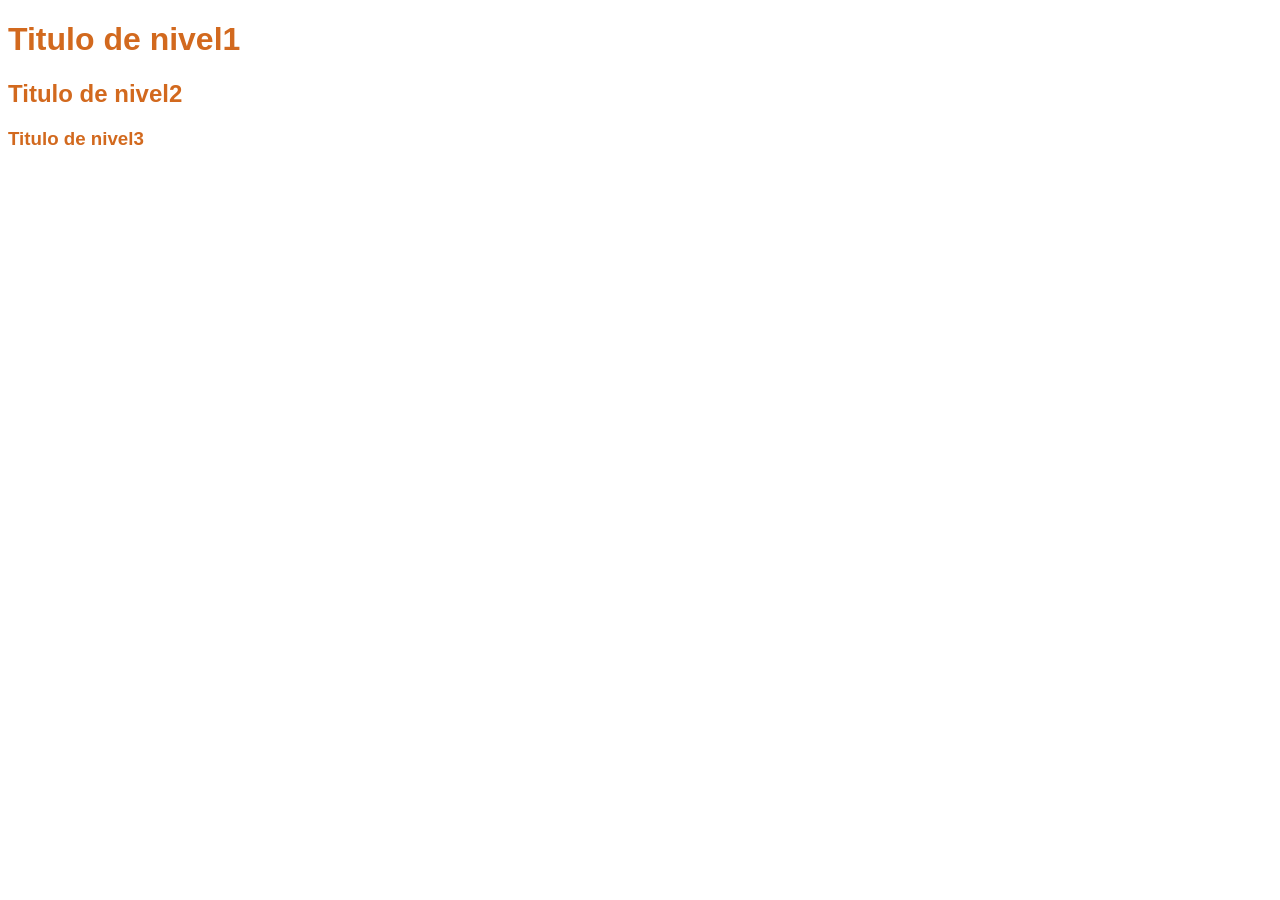
<file: CSS_Agrupacion de elementos/index.html>
<!DOCTYPE html>
<html lang="en">
<head>
    <meta charset="UTF-8">
    <meta name="viewport" content="width=device-width, initial-scale=1.0">
    <title>Agrupacion de elementos</title>
    <Link rel="Stylesheet" href="estilo.css">
</head>
<body>
    <h1>Titulo de nivel1</h1>
    <h2>Titulo de nivel2</h2>
    <h3>Titulo de nivel3</h3>
</body>
</html>
</file>
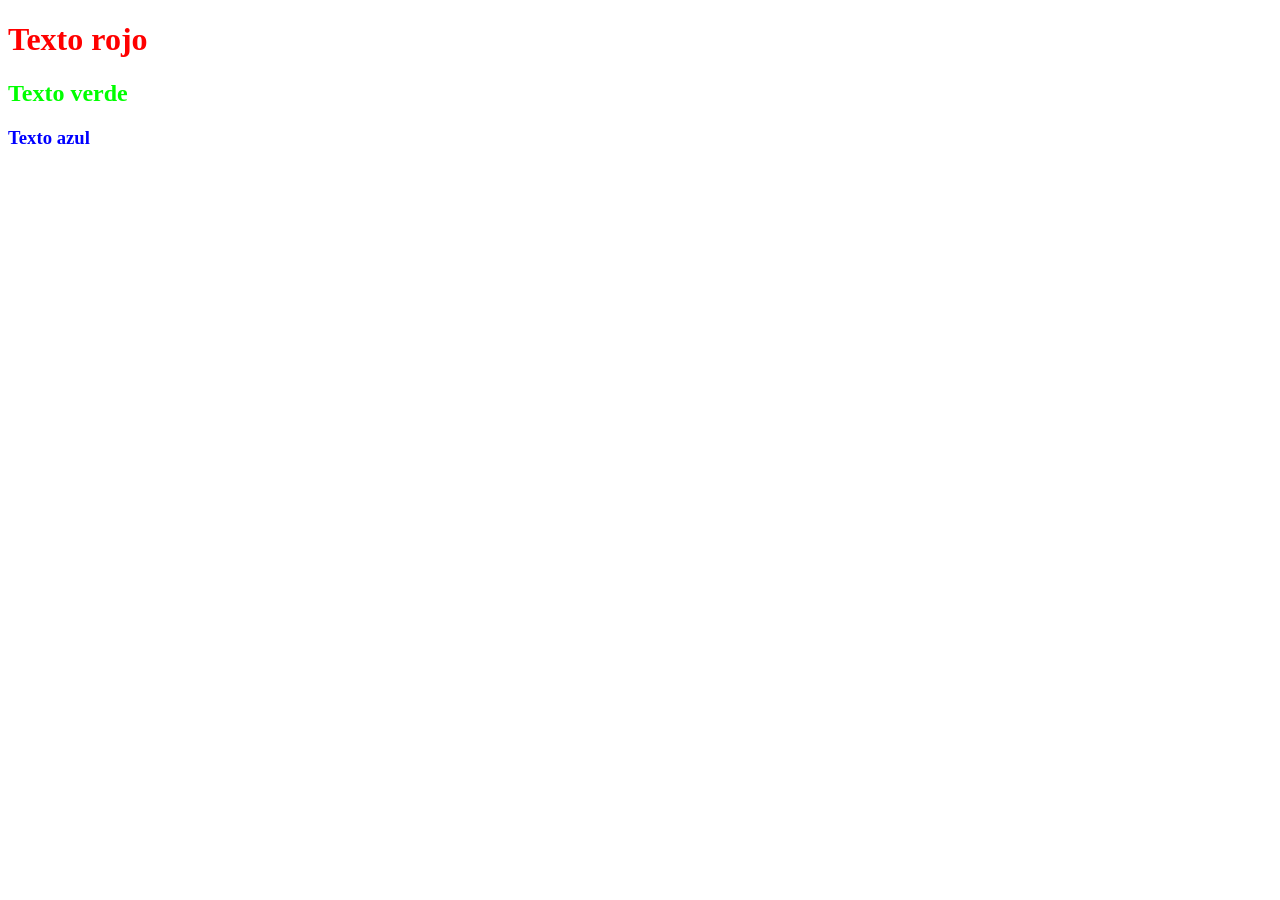
<file: CSS_Nivel de página/index.html>
<!DOCTYPE html>
<html lang="en">
<head>
    <meta charset="UTF-8">
    <meta name="viewport" content="width=device-width, initial-scale=1.0">
    <title>CSS interno</title>
    <style>
        h1{color: #ff0000;}
        h2{color: #00ff00;}
        h3{color: #0000ff;}
    </style>
</head>
<body>
    <h1>Texto rojo</h1>
    <h2>Texto verde</h2>
    <h3>Texto azul</h3>
</body>
</html>
</file>
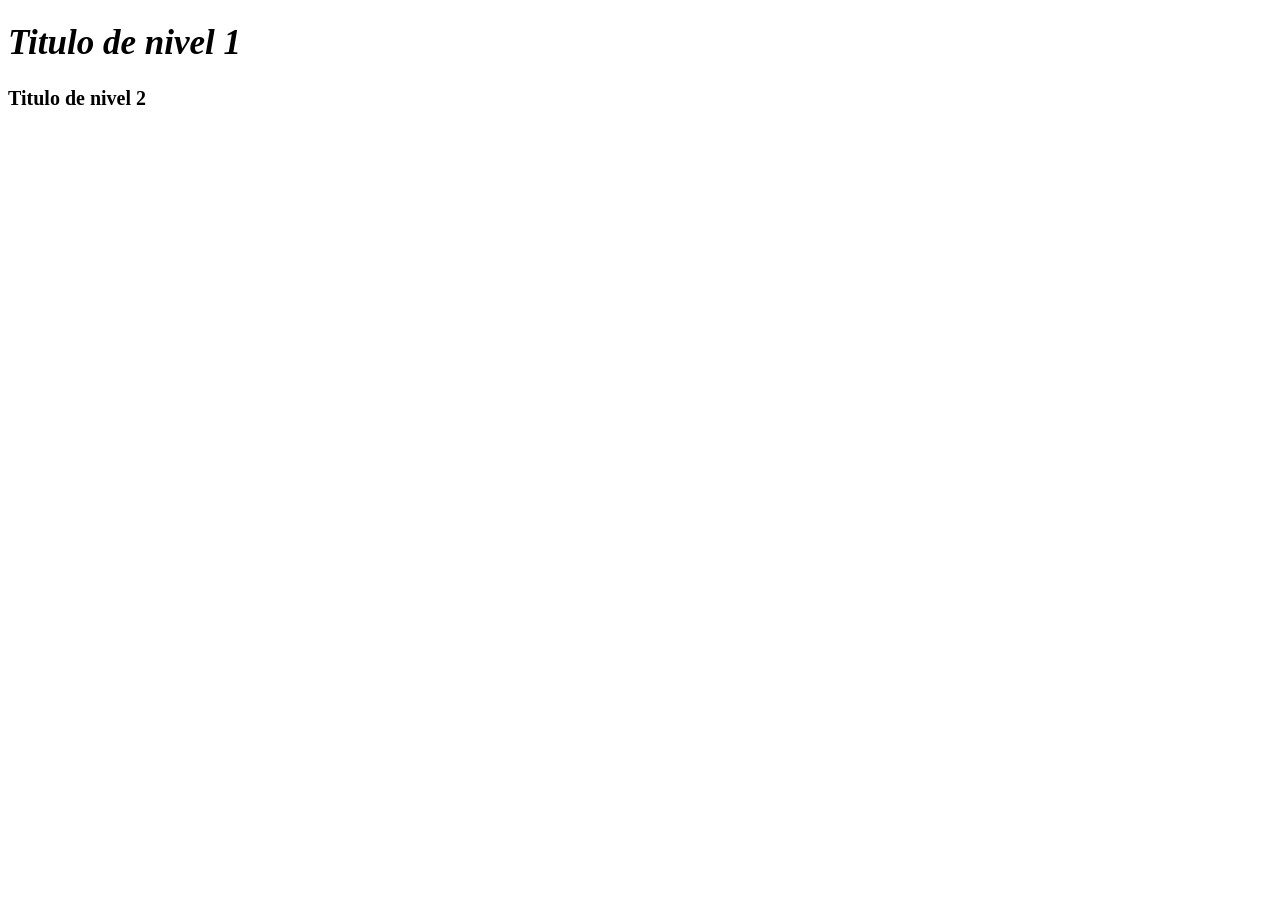
<file: CSS_propiedades de fuentes/index.html>
<!DOCTYPE html>
<html lang="en">
<head>
    <meta charset="UTF-8">
    <meta name="viewport" content="width=device-width, initial-scale=1.0">
    <title>Propiedades de fuentes</title>
    <link rel="Stylesheet" href="estilos.css">
</head>
<body>

    <h1>Titulo de nivel 1</h1>
    <h2>Titulo de nivel 2</h2>

</body>
</html>
</file>
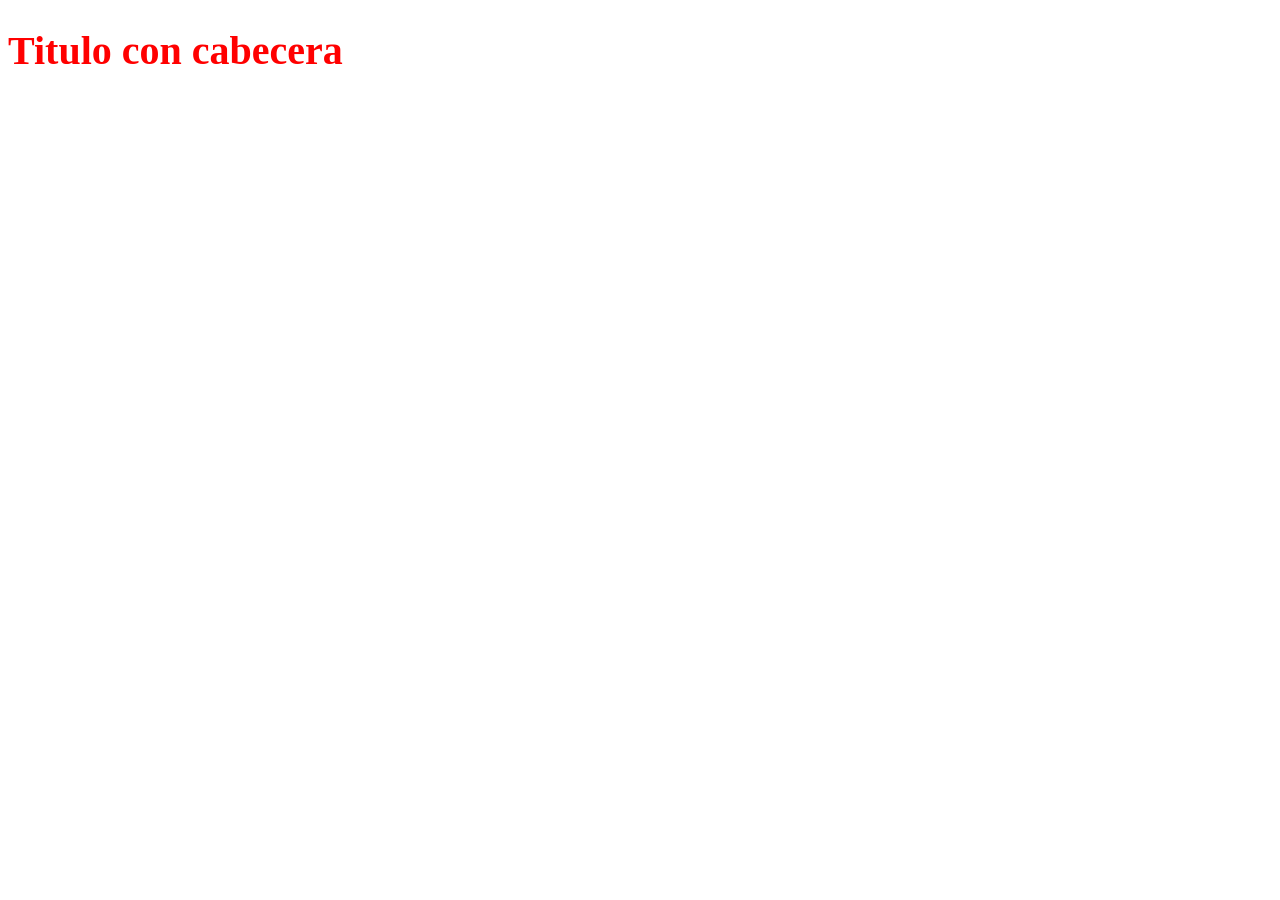
<file: CSS_Varias reglas/index.html>
<!DOCTYPE html>
<html lang="en">
<head>
    <meta charset="UTF-8">
    <meta name="viewport" content="width=device-width, initial-scale=1.0">
    <title>Varias reglas para un mismo elemento</title>
    <Link rel="stylesheet" href="estilos.css">
</head>
<body>

    <div id = "cabecera">
        <h1>Titulo con cabecera</h1>
    
</body>
</html>
</file>
<file: CSS_Agrupacion de elementos/estilo.css>
h1, h2, h3 {
    font-family: Arial;
    color: chocolate;
}
</file>
<file: CSS_propiedades de fuentes/estilos.css>
h1{
    font-family: Trebuchet MS; 
    font-size: 35px;
    font-style: italic;
    font-weight: bold;
}

h2{
    font-family: Verdana; 
    font-size: 20px;
}
</file>
<file: CSS_Varias reglas/estilos.css>
n1, n2, n3, n4, n5, n6{
    font-family:Tahoma;
}

h1, h2, h3{
    color:red;
}

h4, h5, h6{
    color: blue;
}

h1{
    font-size: 40px;
}

h2{
    font-size: 30px;
}

h3{
    font-size: 25px;
}

h4{
    font-size: 20px;
}
</file>
